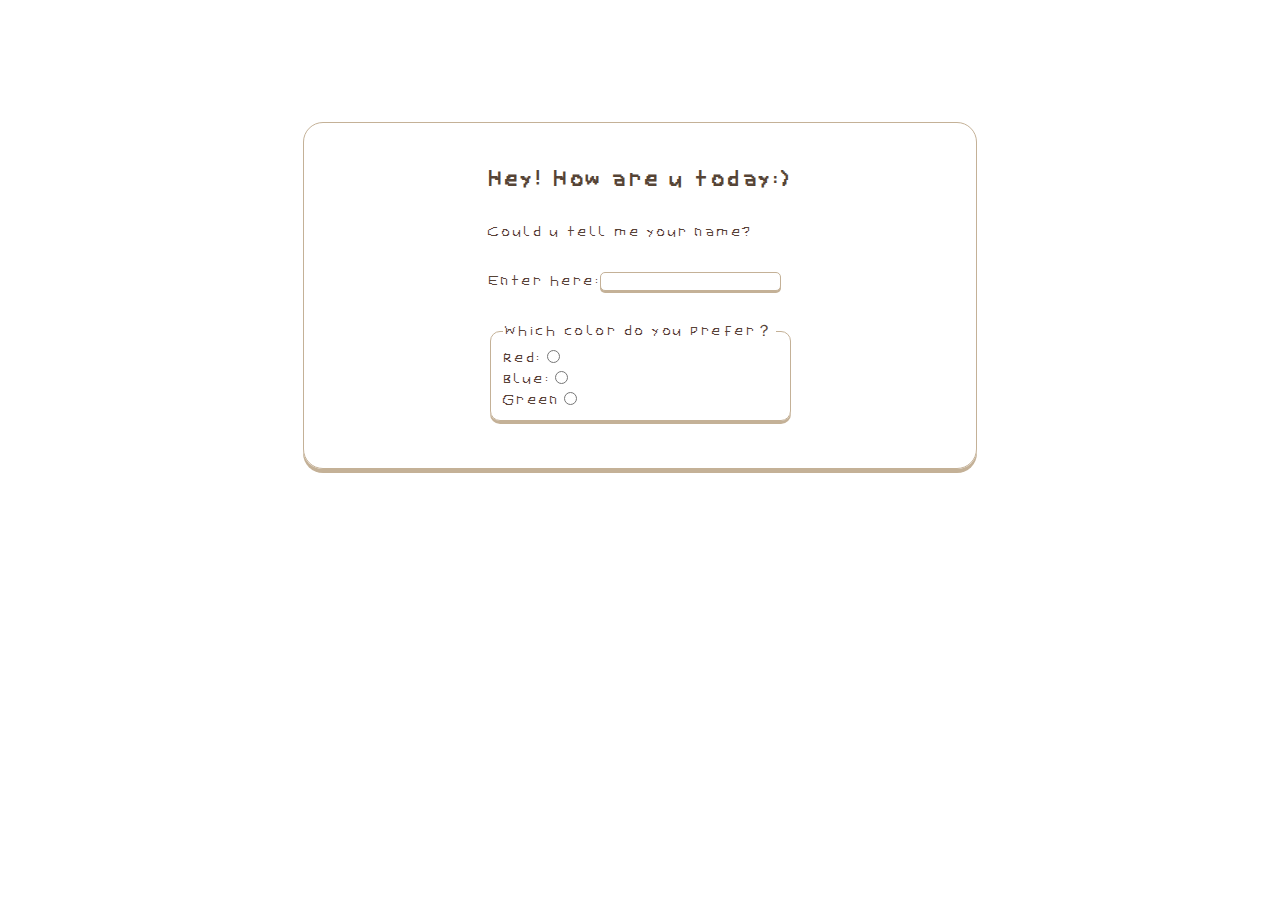
<file: index.html>
<!DOCTYPE html>
<html lang="en">
  <head>
    <meta charset="UTF-8" />
    <meta http-equiv="X-UA-Compatible" content="IE=edge" />
    <meta name="viewport" content="width=device-width, initial-scale=1.0" />
    <title>A 💩 Survey</title>
    <link rel="stylesheet" href="index.css" />
  </head>
  <body>
    <div class="container" id="container">
      <h1>Hey! How are u today:)</h1>
      <p>Could u tell me your name?</p>
      <div>
        <p>Enter here:<input class="input" id="name" type="text" /></p>

        <br />
        <fieldset class="fieldset">
          <legend>Which color do you prefer？</legend>
          Red:<input
            type="radio"
            name="myRadios"
            class="radio"
            value="red"
          /><br />
          Blue:<input
            type="radio"
            name="myRadios"
            class="radio"
            value="blue"
          /><br />
          Green<input
            type="radio"
            name="myRadios"
            class="radio"
            value="green"
          />
        </fieldset>
      </div>
      <p class="next-page" id="nextPage" style="display: none">
        <button type="button" id="go-to-next">Go to next</button>
      </p>
    </div>
    <script src="index.js"></script>
  </body>
</html>
</file>
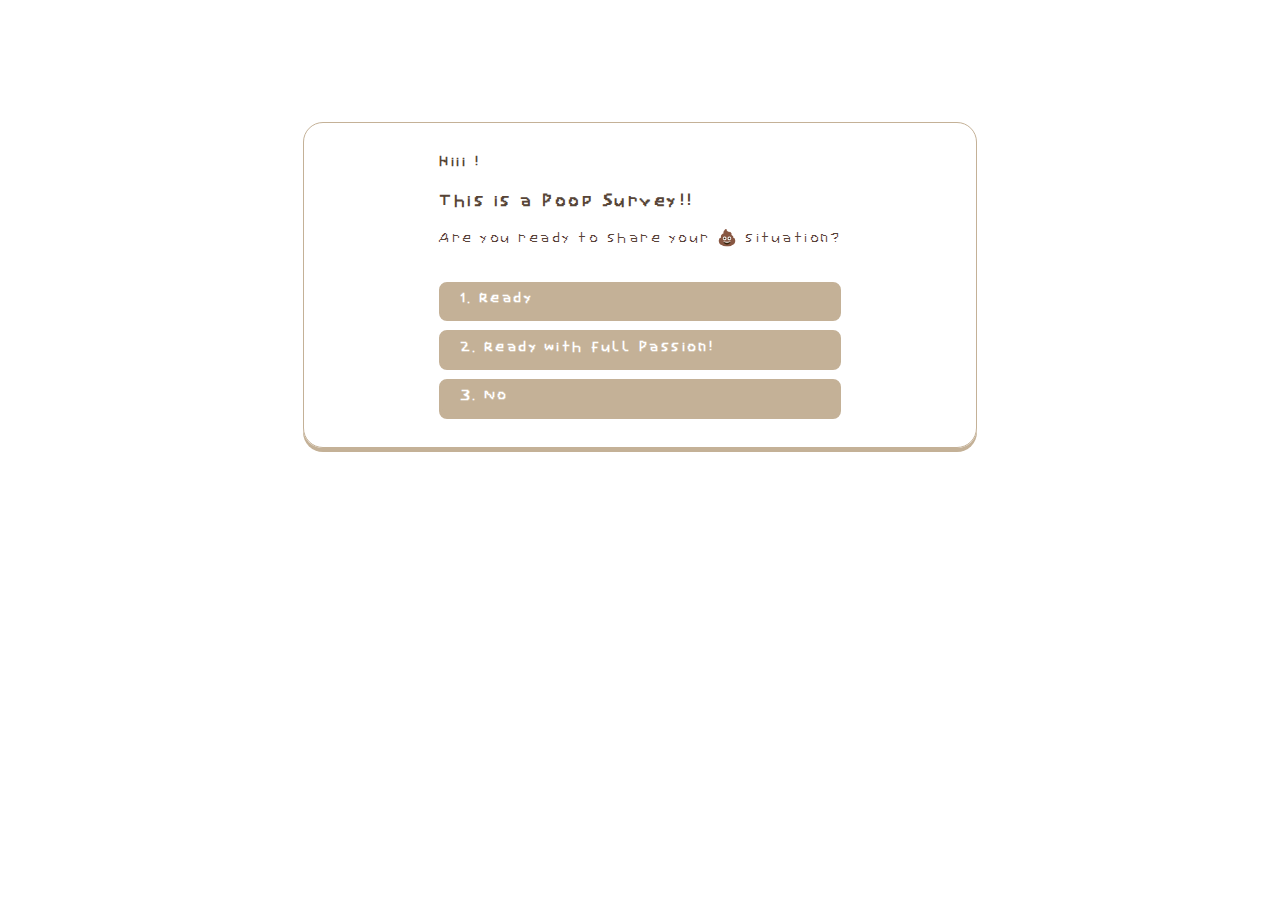
<file: page02.html>
<!DOCTYPE html>
<html lang="en">
  <head>
    <meta charset="UTF-8" />
    <meta http-equiv="X-UA-Compatible" content="IE=edge" />
    <meta name="viewport" content="width=device-width, initial-scale=1.0" />
    <title>A 💩 Survey</title>
    <link rel="stylesheet" href="page02.css" />
  </head>
  <body class="flex">
    <div class="quiz-container">
      <div class="quiz-head">
        <h1 id="text" class="quiz-title">
          Hiii <span id="name"> </span>!<br />
        </h1>
        <h2 id="text">This is a Poop Survey!!</h2>
      </div>
      <p class="quiz-question" id="question">
        Are you ready to share your 💩 situation?
      </p>
      <div>
        <ul class="quiz-options">
          <li>1. Ready</li>
          <li>2. Ready with full Passion!</li>
          <li>3. No</li>
        </ul>
      </div>
      <!-- <div id="result"></div> -->
    </div>
    <div class="quiz-foot">
      <button type="button" id="submit" style="display: none">Submit</button>
    </div>
    <script src="page02.js"></script>
  </body>
</html>
</file>
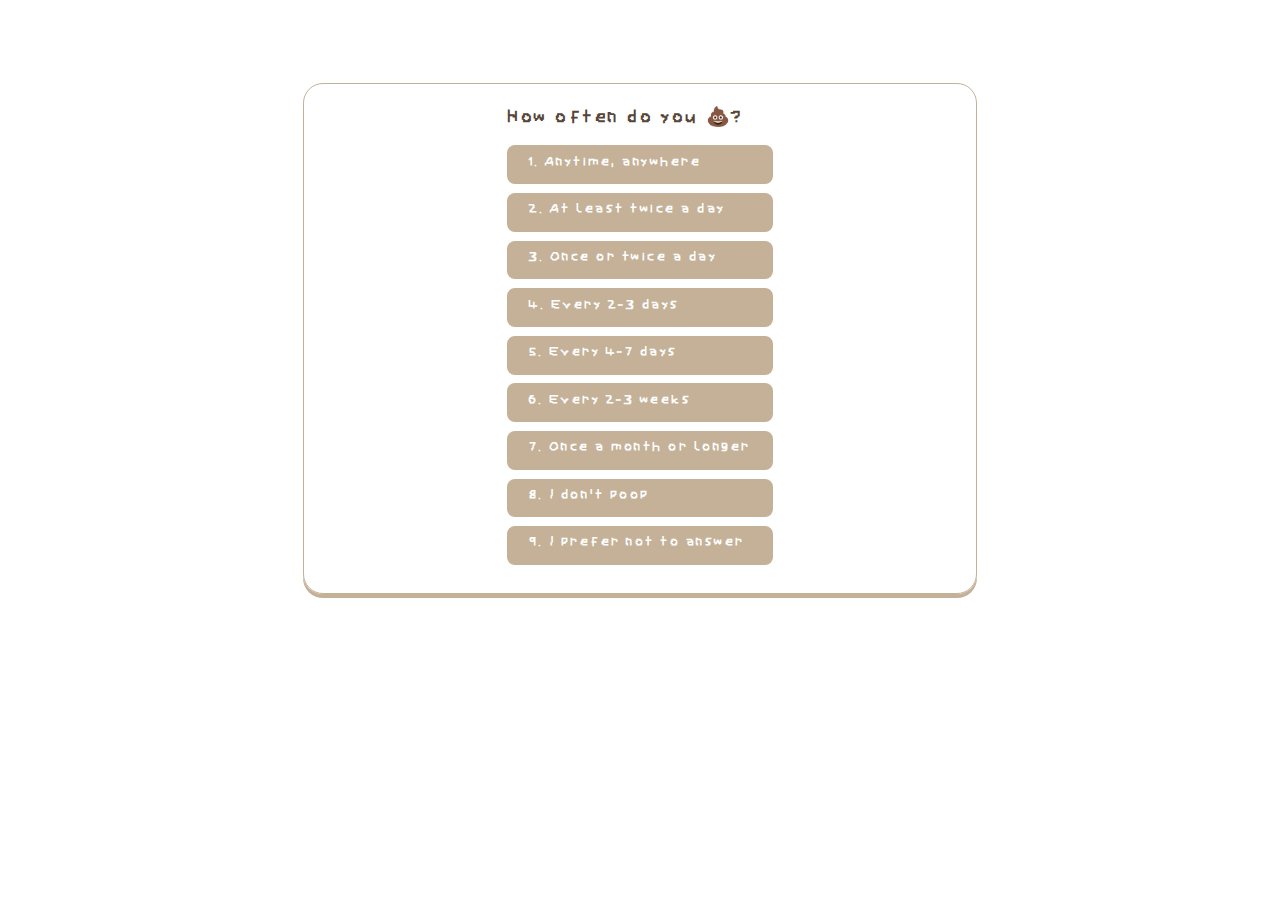
<file: page03.html>
<!DOCTYPE html>
<html lang="en">
  <head>
    <meta charset="UTF-8" />
    <meta http-equiv="X-UA-Compatible" content="IE=edge" />
    <meta name="viewport" content="width=device-width, initial-scale=1.0" />
    <title>A 💩 Survey</title>
    <link rel="stylesheet" href="page03.css" />
  </head>
  <body class="flex">
    <div class="quiz-container">
      <div class="quiz-head">
        <!-- <h1 id="text" class="quiz-title">
          Hiii <span id="name"> </span>!<br />
        </h1> -->
        <h1 id="text">How often do you 💩?</h1>
      </div>
      <!-- <p class="quiz-question" id="question">
        Are you ready to share your 💩 situation?
      </p> -->
      <ul class="quiz-options">
        <li id="A">1. Anytime, anywhere</li>
        <li id="B">2. At least twice a day</li>
        <li id="B">3. Once or twice a day</li>
        <li id="B">4. Every 2-3 days</li>
        <li id="C">5. Every 4-7 days</li>
        <li id="C">6. Every 2-3 weeks</li>
        <li id="C">7. Once a month or longer</li>
        <li id="C">8. I don't poop</li>
        <li id="B">9. I prefer not to answer</li>
      </ul>
    </div>
    <div class="quiz-foot">
      <button type="button" id="submit" style="display: none">Submit</button>
    </div>
    <script src="page03.js"></script>
  </body>
</html>
</file>
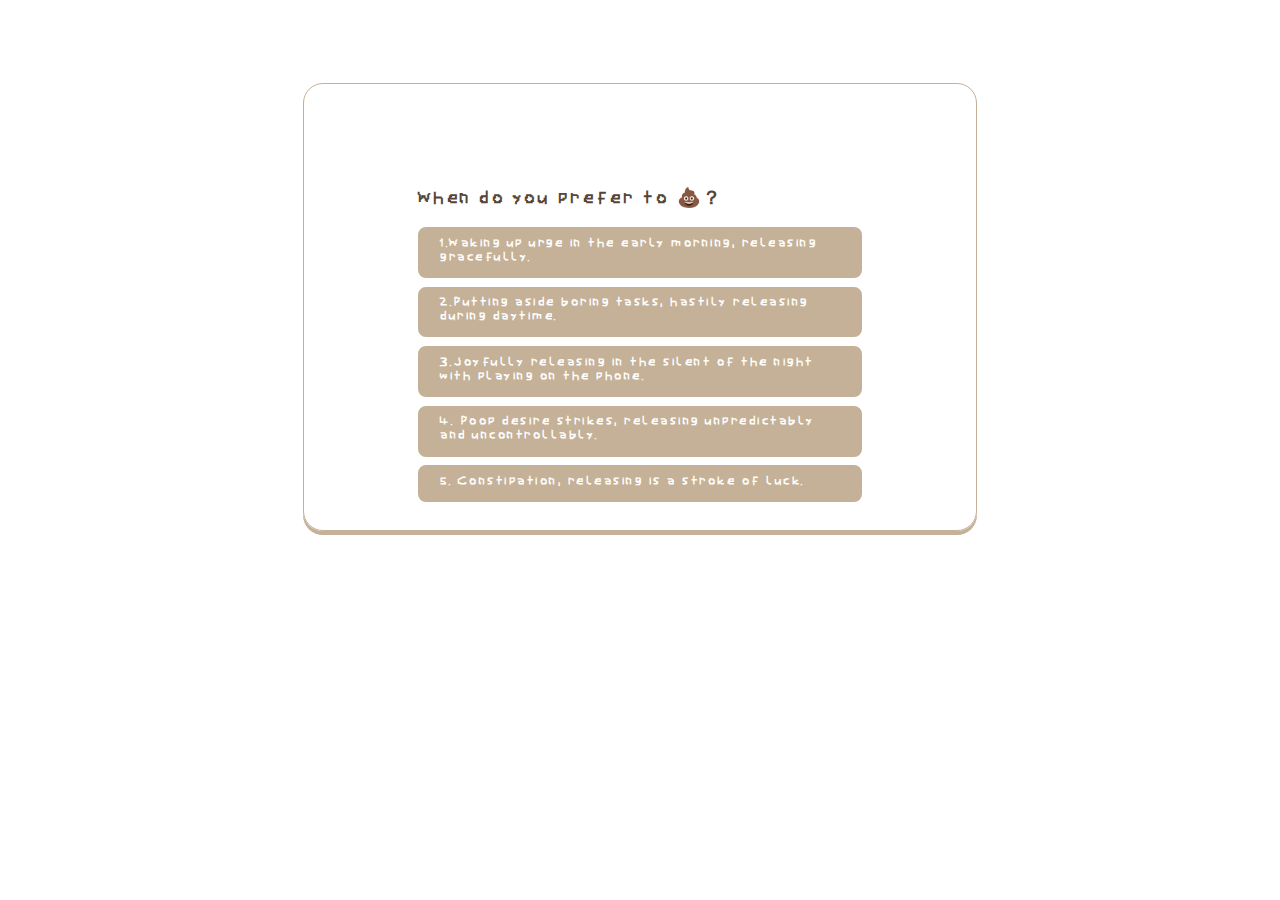
<file: page04.html>
<!DOCTYPE html>
<html lang="en">
  <head>
    <meta charset="UTF-8" />
    <meta http-equiv="X-UA-Compatible" content="IE=edge" />
    <meta name="viewport" content="width=device-width, initial-scale=1.0" />
    <title>A 💩 Survey</title>
    <link rel="stylesheet" href="page04.css" />
  </head>
  <body class="flex">
    <div class="quiz-container">
      <div class="quiz-head">
        <h1 id="text" class="quiz-title">
          <span id="result" style="font-size: 1rem"></span><br />
        </h1>
        <h2 id="text2">
          <span id="result2" style="font-size: 0.8rem"></span><br />
        </h2>
        <!-- <h1 style="letter-spacing: 0.9px"
            >Under normal circumstances, having a bowel movement three times a
            day or once every three days are both considered reasonable ranges.
            As long as the bowel movements are regular, and the shape and color
            of the stool are healthy, there is no cause for concern!</span
          >
        </h1> -->
        <h2>When do you prefer to 💩？</h2>
      </div>
      <ul class="quiz-options">
        <li id="B">
          1.Waking up urge in the early morning, releasing gracefully.
        </li>
        <li id="B">
          2.Putting aside boring tasks, hastily releasing during daytime.
        </li>
        <li id="B">
          3.Joyfully releasing in the silent of the night with playing on the
          phone.
        </li>
        <li id="A">
          4. Poop desire strikes, releasing unpredictably and uncontrollably.
        </li>
        <li id="C">5. Constipation, releasing is a stroke of luck.</li>
      </ul>
    </div>
    <div class="quiz-foot">
      <button type="button" id="submit" style="display: none">Submit</button>
    </div>
    <script src="page04.js"></script>
  </body>
</html>
</file>
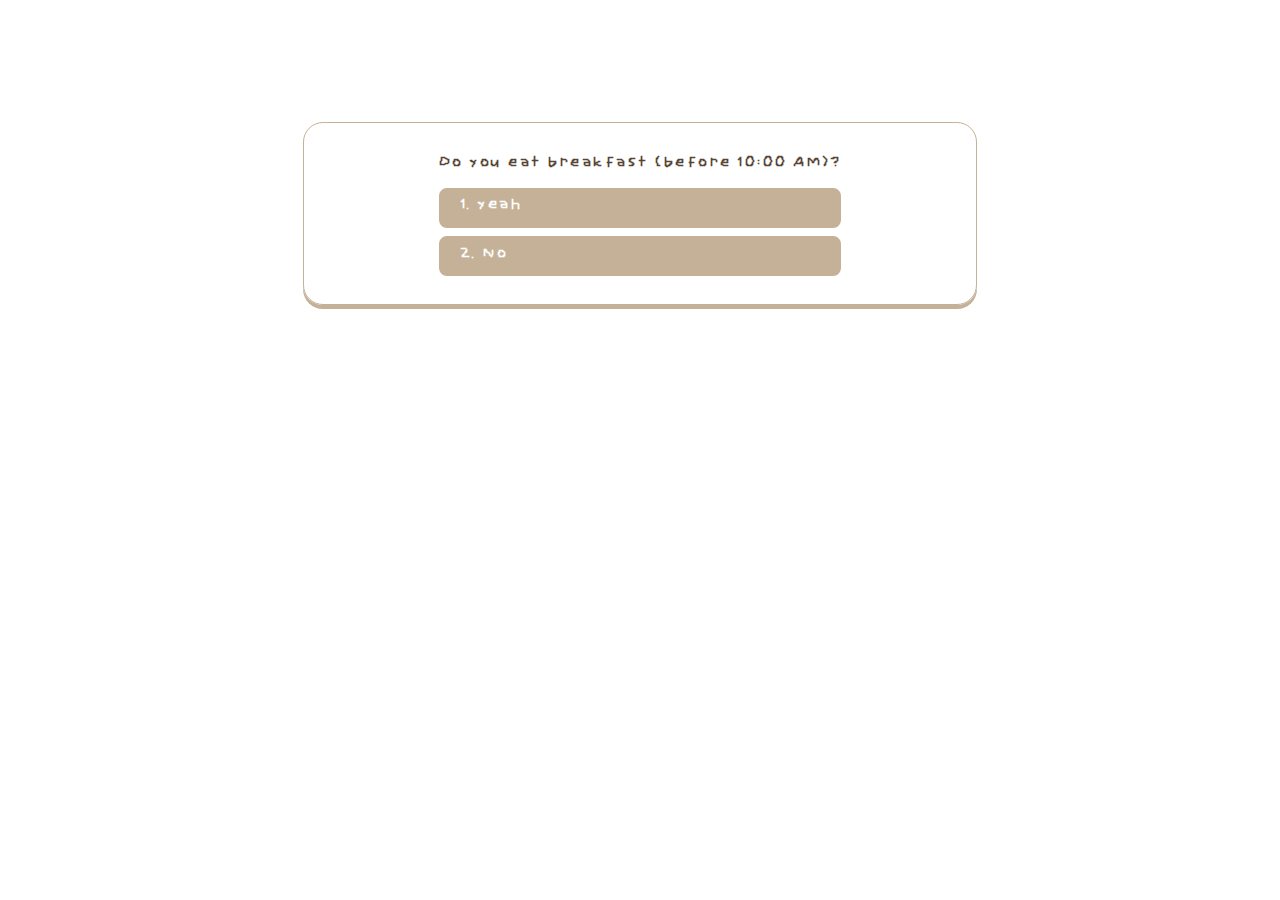
<file: page05.html>
<!DOCTYPE html>
<html lang="en">
  <head>
    <meta charset="UTF-8" />
    <meta http-equiv="X-UA-Compatible" content="IE=edge" />
    <meta name="viewport" content="width=device-width, initial-scale=1.0" />
    <title>A 💩 Survey</title>
    <link rel="stylesheet" href="page02.css" />
  </head>
  <body class="flex">
    <div class="quiz-container">
      <div class="quiz-head">
        <h1 id="text">Do you eat breakfast (before 10:00 AM)?</h1>
      </div>
      <ul class="quiz-options">
        <li id="05yeah">1. yeah</li>
        <li id="05no">2. No</li>
      </ul>
    </div>
    <div class="quiz-foot">
      <button type="button" id="submit" style="display: none">Submit</button>
    </div>
    <script src="page05.js"></script>
  </body>
</html>
</file>
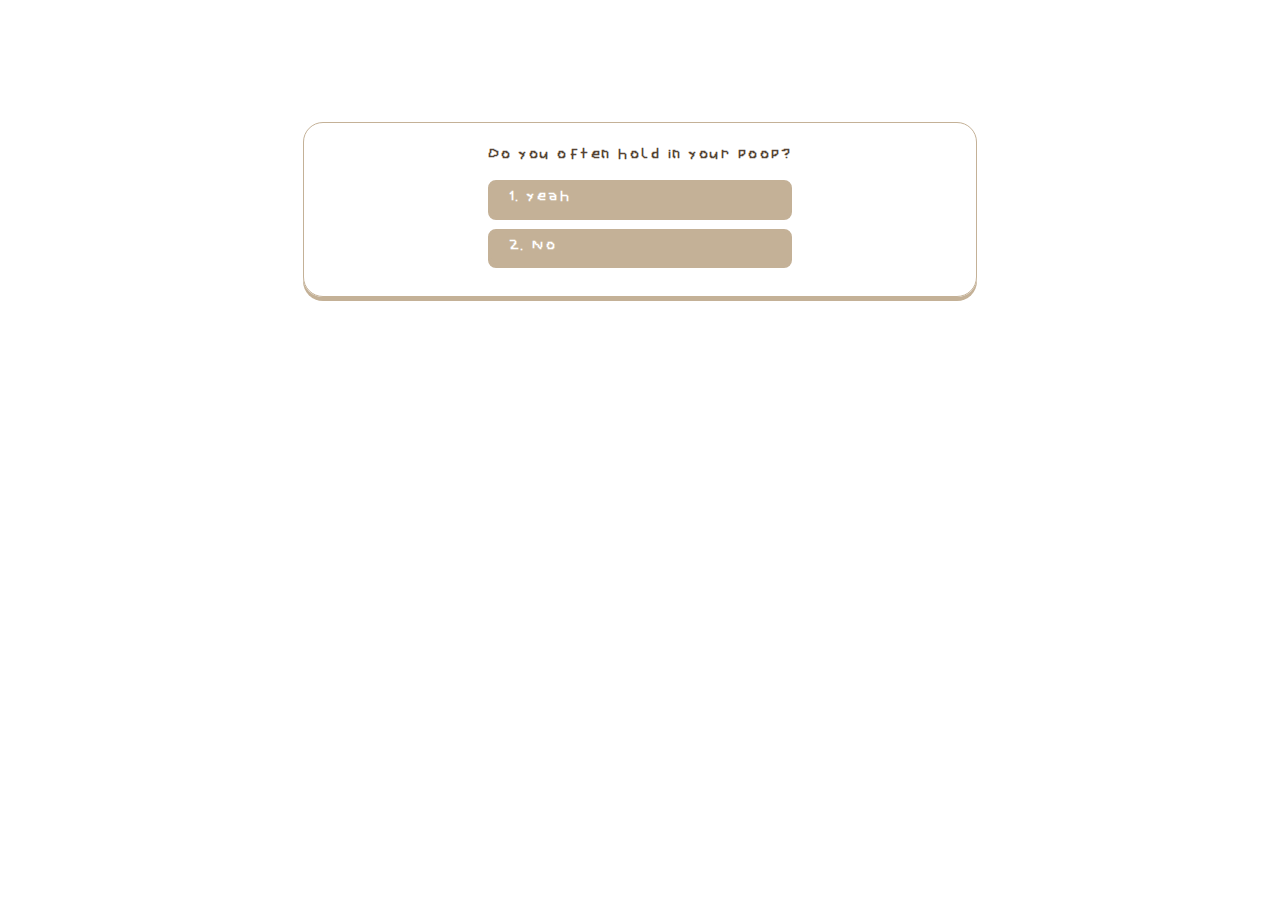
<file: page06.html>
<!DOCTYPE html>
<html lang="en">
  <head>
    <meta charset="UTF-8" />
    <meta http-equiv="X-UA-Compatible" content="IE=edge" />
    <meta name="viewport" content="width=device-width, initial-scale=1.0" />
    <title>A 💩 Survey</title>
    <link rel="stylesheet" href="page02.css" />
  </head>
  <body class="flex">
    <div class="quiz-container">
      <div class="quiz-head">
        <h1 id="text">Do you often hold in your poop?</h1>
      </div>
      <ul class="quiz-options">
        <li id="06yeah">1. yeah</li>
        <li id="06no">2. No</li>
      </ul>
    </div>
    <div class="quiz-foot">
      <button type="button" id="submit" style="display: none">Submit</button>
    </div>
    <script src="page06.js"></script>
  </body>
</html>
</file>
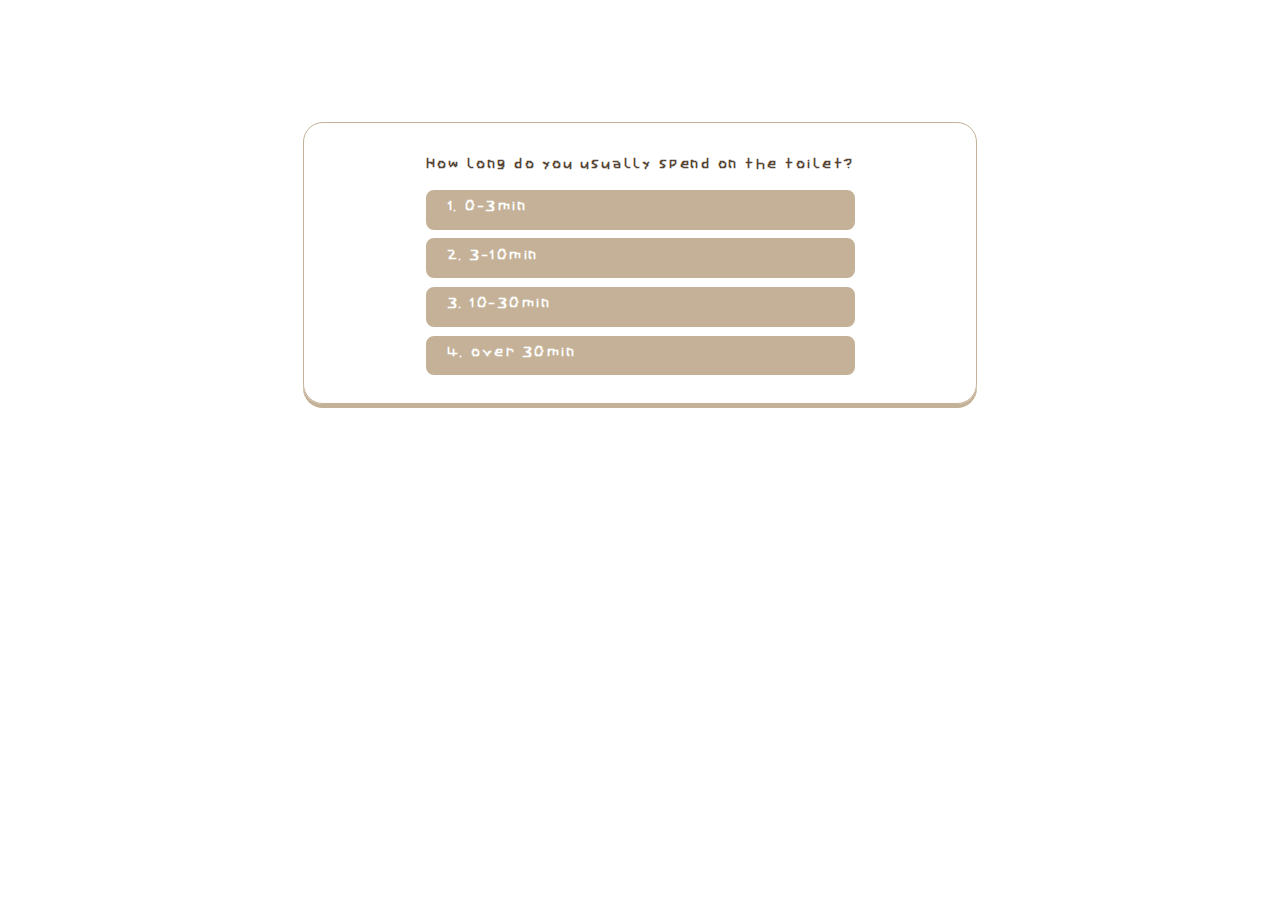
<file: page07.html>
<!DOCTYPE html>
<html lang="en">
  <head>
    <meta charset="UTF-8" />
    <meta http-equiv="X-UA-Compatible" content="IE=edge" />
    <meta name="viewport" content="width=device-width, initial-scale=1.0" />
    <title>A 💩 Survey</title>
    <link rel="stylesheet" href="page02.css" />
  </head>
  <body class="flex">
    <div class="quiz-container">
      <div class="quiz-head">
        <h1 id="text">How long do you usually spend on the toilet?</h1>
      </div>
      <ul class="quiz-options">
        <li>1. 0-3min</li>
        <li>2. 3-10min</li>
        <li>3. 10-30min</li>
        <li>4. over 30min</li>
      </ul>
      <!-- <div id="result"></div> -->
    </div>
    <div class="quiz-foot">
      <button type="button" id="submit" style="display: none">Submit</button>
    </div>
    <script src="page07.js"></script>
  </body>
</html>
</file>
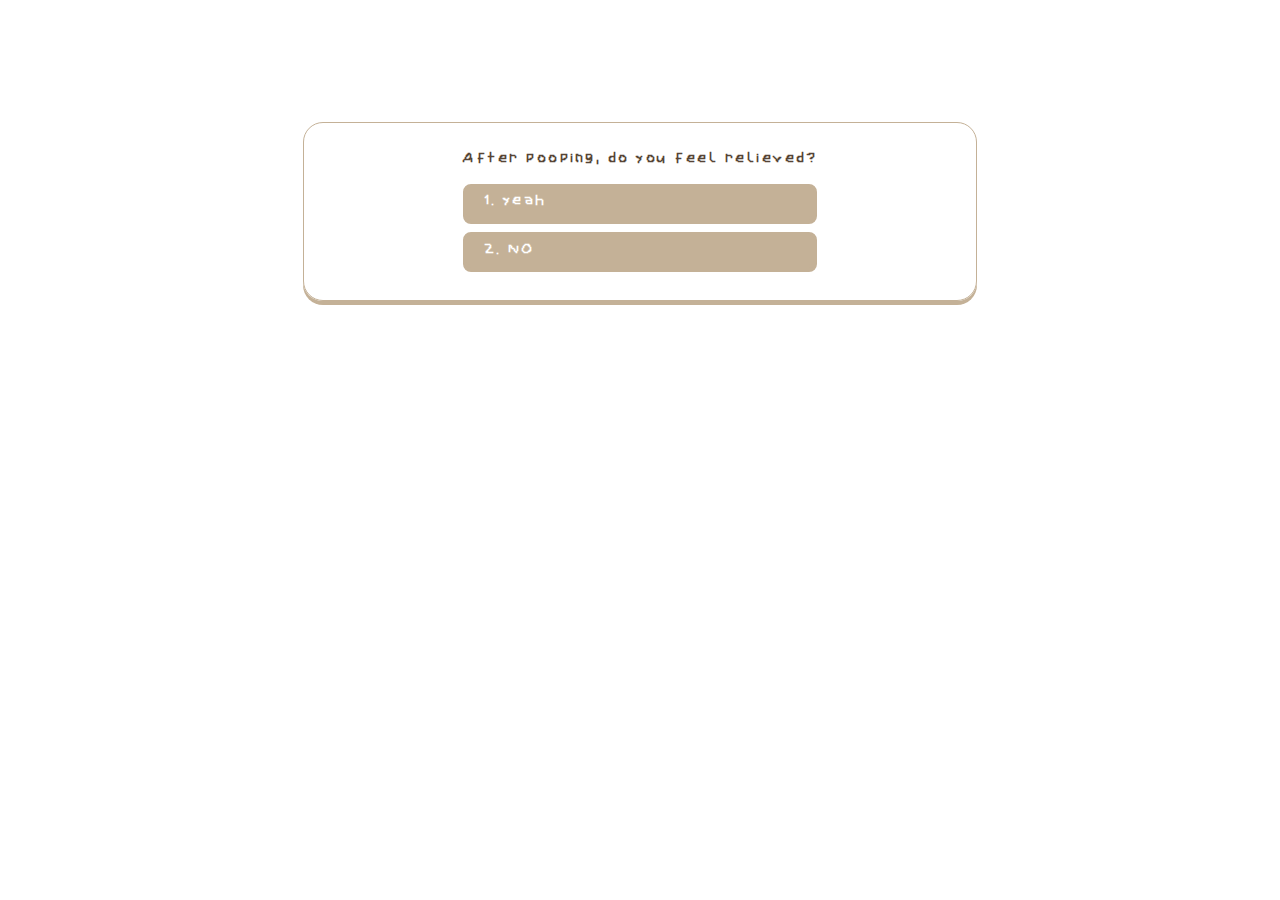
<file: page08.html>
<!DOCTYPE html>
<html lang="en">
  <head>
    <meta charset="UTF-8" />
    <meta http-equiv="X-UA-Compatible" content="IE=edge" />
    <meta name="viewport" content="width=device-width, initial-scale=1.0" />
    <title>A 💩 Survey</title>
    <link rel="stylesheet" href="page02.css" />
  </head>
  <body class="flex">
    <div class="quiz-container">
      <div class="quiz-head">
        <h1 id="text">After pooping, do you feel relieved?</h1>
      </div>
      <ul class="quiz-options">
        <li id="B">1. yeah</li>
        <li>2. NO</li>
      </ul>
      <!-- <div id="result"></div> -->
    </div>
    <div class="quiz-foot">
      <button type="button" id="submit" style="display: none">Submit</button>
    </div>
    <script src="page08.js"></script>
  </body>
</html>
</file>
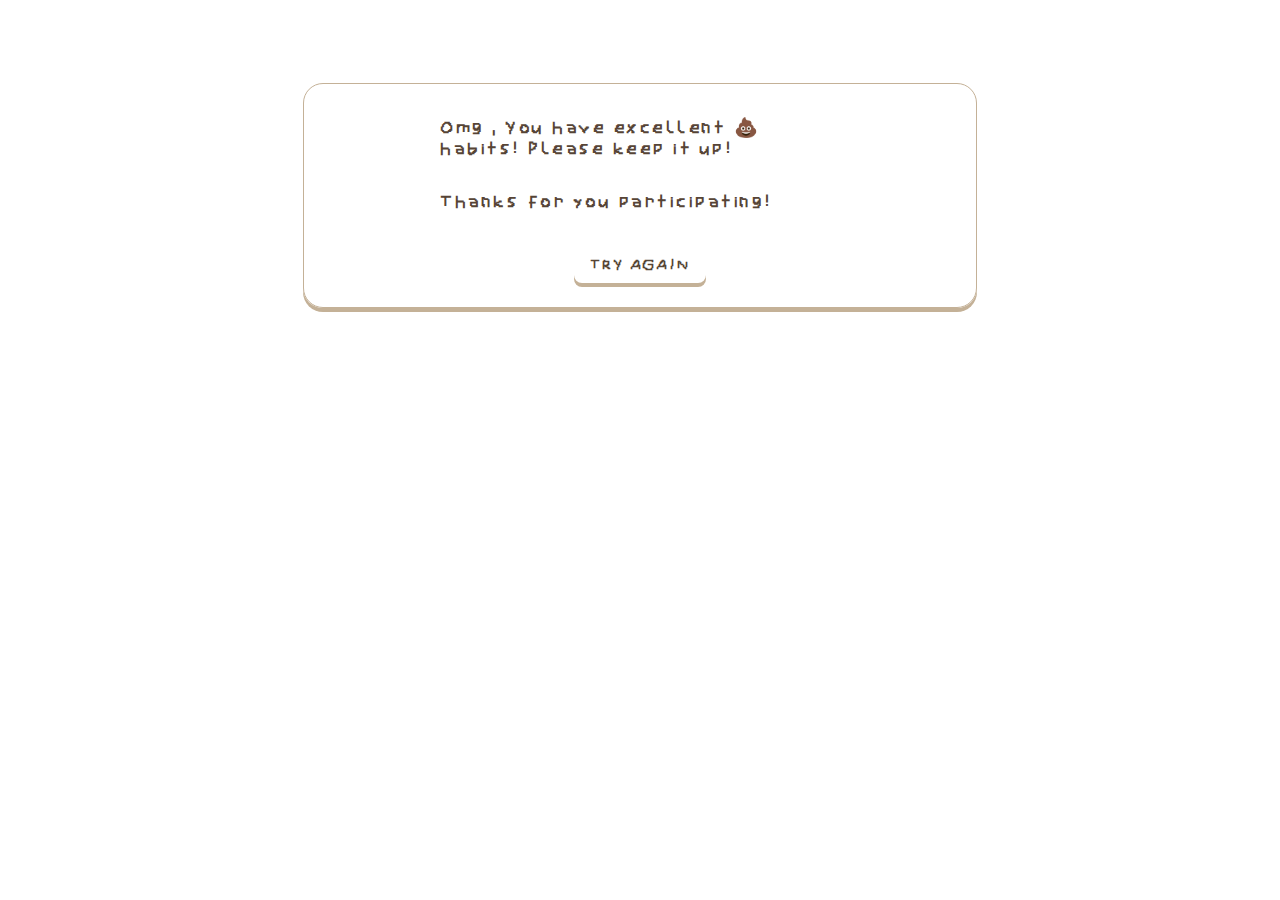
<file: page09.html>
<!DOCTYPE html>
<html lang="en">
  <head>
    <meta charset="UTF-8" />
    <meta http-equiv="X-UA-Compatible" content="IE=edge" />
    <meta name="viewport" content="width=device-width, initial-scale=1.0" />
    <title>A 💩 Survey</title>
    <link rel="stylesheet" href="page03.css" />
  </head>
  <body class="flex">
    <div class="quiz-container">
      <div class="quiz-head"></div>
      <h1 id="text">
        Omg <span id="name"> </span>, You have excellent 💩 habits! Please keep
        it up!
      </h1>
      <h1 id="text">Thanks for you participating!</h1>
    </div>
    <div class="quiz-foot">
      <button type="button" id="submit">Try Again</button>
    </div>
    <script src="page09.js"></script>
  </body>
</html>
</file>
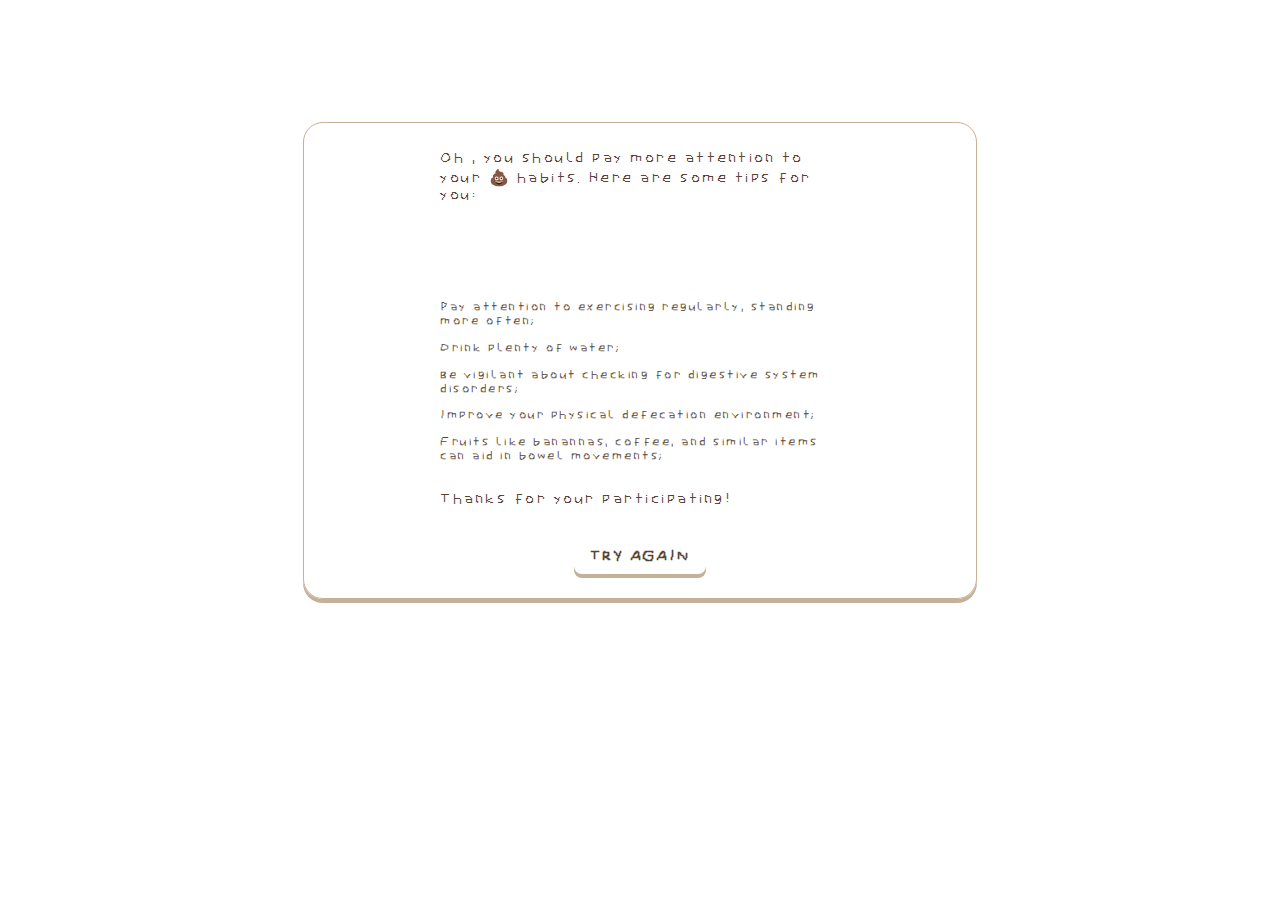
<file: page10.html>
<!DOCTYPE html>
<html lang="en">
  <head>
    <meta charset="UTF-8" />
    <meta http-equiv="X-UA-Compatible" content="IE=edge" />
    <meta name="viewport" content="width=device-width, initial-scale=1.0" />
    <title>A 💩 Survey</title>
    <link rel="stylesheet" href="page10.css" />
  </head>
  <body class="flex">
    <div class="quiz-container">
      <div class="quiz-head">
        <p style="margin-top: 7%; font-size: 1rem">
          Oh <span id="name"> </span>, you should pay more attention to your 💩
          habits. Here are some tips for you:
        </p>
        <p><span id="result"></span><br /></p>
        <p><span id="result2"></span><br /></p>
        <p><span id="result3"></span><br /></p>
        <p>Pay attention to exercising regularly, standing more often;</p>
        <p>Drink plenty of water;</p>
        <p>Be vigilant about checking for digestive system disorders;</p>
        <p>Improve your physical defecation environment;</p>
        <p>
          Fruits like banannas, coffee, and similar items can aid in bowel
          movements;
        </p>

        <p style="font-size: 1rem; margin-top: 7%">
          Thanks for your participating!
        </p>
      </div>
    </div>
    <div class="quiz-foot">
      <button type="button" id="submit">Try Again</button>
    </div>
    <script src="page10.js"></script>
  </body>
</html>
</file>
<file: index.css>
@font-face {
  font-family: smalle;
  src: url("asset/smalle.ttf");
}

:root {
  --light-purple-color: #c4b197;
  --light-color: #fff;
  --dark-color: #564436;
  --grey-color: #fff;
  --transition: all 300ms ease-in-out;
}

body {
  height: 100vh;
  margin: 0;
  font-family: smalle;
  display: flex;
  flex-direction: column;
  justify-content: center;
  align-items: center;
  width: 50%;
  height: 30%;
  border-radius: 20px;
  position: relative;
  box-shadow: 0 4px 0 0 #c4b197;
  border: 1.5px solid #c4b197;
  margin: 9.5% auto;
  padding: 0 1rem 1rem 1rem;
  color: #564436;
  letter-spacing: 1.5px;
}


h1 {
  margin-top: 15%;
  font-size: 1.5rem;
}

p {
  font-size: 1rem;
  margin-bottom: 4%;
  margin-top: 10%;
}

.input {
  border: 1.5px solid #c4b197;
  box-shadow: 0 2px 0 0 #c4b197;
  border-radius: 5px;
  padding: 1px;
  letter-spacing: 1.5px;
}

.fieldset {
  border: 1.5px solid #c4b197;
  box-shadow: 0 3px 0 0 #c4b197;
  border-radius: 10px;
  margin-bottom: 10%;
}
.next-page button {
  font-family: smalle;
  font-size: 0.8rem;
  font-weight: 600;
  text-align: center;
  margin-top: 15%;
  margin-top: 10%;
  border: none;
  border-radius: 0.5rem;
  outline: 0;
  padding: 0.5rem 1rem;
  text-transform: uppercase;
  cursor: pointer;
  display: block;
  background-color: var(--grey-color);
  color: var(--dark-color);
  transition: var(--transition);
  box-shadow: 0 4px 0 0 #c4b197;
  letter-spacing: 1.5px;
}

.next-page button:hover {
  text-decoration: none;
  color: white;
  background-color: #cdbda5;
  box-shadow: 0 4px 0 0 #c4b197;
}

.next-page button:active {
  transform: scale(0.95);
}
</file>
<file: page02.css>
@font-face {
  font-family: smalle;
  src: url("asset/smalle.ttf");
}

:root {
  --light-brown-color: #c4b197;
  --light-color: #fff;
  --dark-color: #564436;
  --grey-color: #fff;
  --transition: all 300ms ease-in-out;
}

body {
  height: 100vh;
  margin: 0;
  font-family: smalle;
  display: flex;
  flex-direction: column;
  justify-content: center;
  align-items: center;
  width: 50%;
  height: 50%;
  border-radius: 20px;
  position: relative;
  box-shadow: 0 4px 0 0 #c4b197;
  border: 1.5px solid #c4b197;
  margin: 9.5% auto;
  padding: 0 1rem 1rem 1rem;
  color: #564436;
  letter-spacing: 1.5px;
}

h1 {
  margin-top: 8%;
  font-size: 1rem;
}

h2 {
  margin-top: 5%;
  font-size: 1.2rem;
  max-width: 400px;
}

.quiz-question {
  font-size: 1rem;
  line-height: 1.3;
  margin-bottom: 2rem;
}

.quiz-options {
  list-style-type: none;
  margin: 1rem 0;
  padding-left: 0;
}

.quiz-options li {
  margin-left: 0;
  border-radius: 0.5rem;
  font-weight: 600;
  margin: 0.8rem 0;
  padding: 0.4rem 1.2rem;
  cursor: pointer;
  border: 3px solid var(--light-brown-color);
  background-color: var(--light-brown-color);
  color: var(--light-color);
  box-shadow: 0 4px 0 0 #c4b197;
  transition: var(--transition);
}

.quiz-options li:hover {
  background-color: var(--grey-color);
  color: var(--dark-color);
  border-color: var(--grey-color);
  box-shadow: 0 4px 0 0 #bbbbbb;
}
.quiz-options li:active {
  transform: scale(0.97);
}

.selected {
  background-color: var(--grey-color) !important;
  color: var(--dark-color) !important;
  border-color: var(--grey-color) !important;
  box-shadow: 0 4px 0 0 #bbbbbb !important;
}
.quiz-foot button {
  font-family: smalle;
  border: none;
  border-radius: 0.5rem;
  outline: 0;
  font-size: 1rem;
  font-weight: 600;
  padding: 0.5rem 1rem;
  margin: 1rem auto 0.5rem auto;
  text-transform: uppercase;
  cursor: pointer;
  display: block;
  background-color: var(--grey-color);
  color: var(--dark-color);
  letter-spacing: 1.5px;
  transition: var(--transition);
  box-shadow: 0 4px 0 0 #c4b197;
}
.quiz-foot button:hover {
  background-color: #cdbda5;
  box-shadow: 0 4px 0 0 #cdbda5;
  color: white;
}
.quiz-foot button:active {
  transform: scale(0.95);
}
</file>
<file: page03.css>
@font-face {
  font-family: smalle;
  src: url("asset/smalle.ttf");
}

:root {
  --light-brown-color: #c4b197;
  --light-color: #fff;
  --dark-color: #564436;
  --grey-color: #fff;
  --transition: all 300ms ease-in-out;
}

body {
  height: 100vh;
  margin: 0;
  font-family: smalle;
  display: flex;
  flex-direction: column;
  justify-content: center;
  align-items: center;
  width: 50%;
  height: 80%;
  border-radius: 20px;
  position: relative;
  box-shadow: 0 4px 0 0 #c4b197;
  border: 1.5px solid #c4b197;
  margin: 6.5% auto;
  padding: 0 1rem 1rem 1rem;
  color: #564436;
  letter-spacing: 1.5px;
}

h1 {
  margin-top: 8%;
  margin-bottom: 5%;
  font-size: 1.2rem;
  max-width: 400px;
}

.quiz-question {
  font-size: 1rem;
  line-height: 1.3;
  margin-bottom: 2rem;
}

.quiz-options {
  list-style-type: none;
  margin: 1rem 0;
  padding-left: 0;
}

.quiz-options li {
  margin-left: 0;
  font-size: 0.9rem;
  border-radius: 0.5rem;
  font-weight: 600;
  margin: 0.8rem 0;
  padding: 0.4rem 1.2rem;
  cursor: pointer;
  border: 3px solid var(--light-brown-color);
  background-color: var(--light-brown-color);
  color: var(--light-color);
  box-shadow: 0 4px 0 0 #c4b197;
  transition: var(--transition);
}

.quiz-options li:hover {
  background-color: var(--grey-color);
  color: var(--dark-color);
  border-color: var(--grey-color);
  box-shadow: 0 4px 0 0 #bbbbbb;
}
.quiz-options li:active {
  transform: scale(0.97);
}

.selected {
  background-color: var(--grey-color) !important;
  color: var(--dark-color) !important;
  border-color: var(--grey-color) !important;
  box-shadow: 0 4px 0 0 #bbbbbb !important;
}
.quiz-foot button {
  font-family: smalle;
  border: none;
  border-radius: 0.5rem;
  outline: 0;
  font-size: 1rem;
  font-weight: 600;
  padding: 0.5rem 1rem;
  margin: 1rem auto 0.5rem auto;
  text-transform: uppercase;
  cursor: pointer;
  display: block;
  background-color: var(--grey-color);
  color: var(--dark-color);
  letter-spacing: 1.5px;
  transition: var(--transition);
  box-shadow: 0 4px 0 0 #c4b197;
}
.quiz-foot button:hover {
  background-color: #cdbda5;
  box-shadow: 0 4px 0 0 #cdbda5;
  color: white;
}
.quiz-foot button:active {
  transform: scale(0.95);
}
</file>
<file: page04.css>
@font-face {
  font-family: smalle;
  src: url("asset/smalle.ttf");
}

:root {
  --light-brown-color: #c4b197;
  --light-color: #fff;
  --dark-color: #564436;
  --grey-color: #fff;
  --transition: all 300ms ease-in-out;
}

body {
  height: 100vh;
  margin: 0;
  font-family: smalle;
  display: flex;
  flex-direction: column;
  justify-content: center;
  align-items: center;
  width: 50%;
  height: 50%;
  border-radius: 20px;
  position: relative;
  box-shadow: 0 4px 0 0 #c4b197;
  border: 1.5px solid #c4b197;
  margin: 6.5% auto;
  padding: 0 1rem 1rem 1rem;
  color: #564436;
  letter-spacing: 1.5px;
}

h2 {
  font-size: 1.2rem;
  max-width: 400px;
  padding: 2% auto;
}

h3 {
  font-size: 0.8rem;
}

h1 {
  margin-top: 7%;
  font-size: 1rem;
  max-width: 400px;
}

.quiz-question {
  font-size: 1rem;
  line-height: 1.3;
  margin-bottom: 2rem;
}

.quiz-options {
  list-style-type: none;
  margin: 1rem 0;
  padding-left: 0;
}

.quiz-options li {
  margin-left: 0;
  font-size: 0.8rem;
  border-radius: 0.5rem;
  font-weight: 600;
  margin: 0.8rem 0;
  padding: 0.4rem 1.2rem;
  cursor: pointer;
  border: 3px solid var(--light-brown-color);
  background-color: var(--light-brown-color);
  color: var(--light-color);
  box-shadow: 0 4px 0 0 #c4b197;
  transition: var(--transition);
  max-width: 400px;
}

.quiz-options li:hover {
  background-color: var(--grey-color);
  color: var(--dark-color);
  border-color: var(--grey-color);
  box-shadow: 0 4px 0 0 #bbbbbb;
}
.quiz-options li:active {
  transform: scale(0.97);
}

.selected {
  background-color: var(--grey-color) !important;
  color: var(--dark-color) !important;
  border-color: var(--grey-color) !important;
  box-shadow: 0 4px 0 0 #bbbbbb !important;
}
.quiz-foot button {
  font-family: smalle;
  border: none;
  border-radius: 0.5rem;
  outline: 0;
  font-size: 1rem;
  font-weight: 600;
  padding: 0.5rem 1rem;
  margin: 1rem auto 0.5rem auto;
  text-transform: uppercase;
  cursor: pointer;
  display: block;
  background-color: var(--grey-color);
  color: var(--dark-color);
  letter-spacing: 1.5px;
  transition: var(--transition);
  box-shadow: 0 4px 0 0 #c4b197;
}
.quiz-foot button:hover {
  background-color: #cdbda5;
  box-shadow: 0 4px 0 0 #cdbda5;
  color: white;
}
.quiz-foot button:active {
  transform: scale(0.95);
}
</file>
<file: page10.css>
@font-face {
  font-family: smalle;
  src: url("asset/smalle.ttf");
}

:root {
  --light-brown-color: #c4b197;
  --light-color: #fff;
  --dark-color: #564436;
  --grey-color: #fff;
  --transition: all 300ms ease-in-out;
}

body {
  height: 100vh;
  margin: 0;
  font-family: smalle;
  display: flex;
  flex-direction: column;
  justify-content: center;
  align-items: center;
  width: 50%;
  height: 50%;
  border-radius: 20px;
  position: relative;
  box-shadow: 0 4px 0 0 #c4b197;
  border: 1.5px solid #c4b197;
  margin: 9.5% auto;
  padding: 0 1rem 1rem 1rem;
  color: #564436;
  letter-spacing: 1.5px;
}

p1 {
  margin-top: 7%;
  font-size: 1rem;
  max-width: 400px;
  font-weight: 500;
}

p {
  margin-top: 3%;
  font-size: 0.8rem;
  max-width: 400px;
  font-weight: 500;
}

.quiz-question {
  font-size: 1rem;
  line-height: 1.3;
  margin-bottom: 2rem;
}

.quiz-options {
  list-style-type: none;
  margin: 1rem 0;
  padding-left: 0;
}

.quiz-options li {
  margin-left: 0;
  font-size: 0.8rem;
  border-radius: 0.5rem;
  font-weight: 600;
  margin: 0.8rem 0;
  padding: 0.4rem 1.2rem;
  cursor: pointer;
  border: 3px solid var(--light-brown-color);
  background-color: var(--light-brown-color);
  color: var(--light-color);
  box-shadow: 0 4px 0 0 #c4b197;
  transition: var(--transition);
  max-width: 400px;
}

.quiz-options li:hover {
  background-color: var(--grey-color);
  color: var(--dark-color);
  border-color: var(--grey-color);
  box-shadow: 0 4px 0 0 #bbbbbb;
}
.quiz-options li:active {
  transform: scale(0.97);
}

.selected {
  background-color: var(--grey-color) !important;
  color: var(--dark-color) !important;
  border-color: var(--grey-color) !important;
  box-shadow: 0 4px 0 0 #bbbbbb !important;
}
.quiz-foot button {
  font-family: smalle;
  border: none;
  border-radius: 0.5rem;
  outline: 0;
  font-size: 1rem;
  font-weight: 600;
  padding: 0.5rem 1rem;
  margin: 1rem auto 0.5rem auto;
  text-transform: uppercase;
  cursor: pointer;
  display: block;
  background-color: var(--grey-color);
  color: var(--dark-color);
  letter-spacing: 1.5px;
  transition: var(--transition);
  box-shadow: 0 4px 0 0 #c4b197;
}
.quiz-foot button:hover {
  background-color: #cdbda5;
  box-shadow: 0 4px 0 0 #cdbda5;
  color: white;
}
.quiz-foot button:active {
  transform: scale(0.95);
}
</file>
